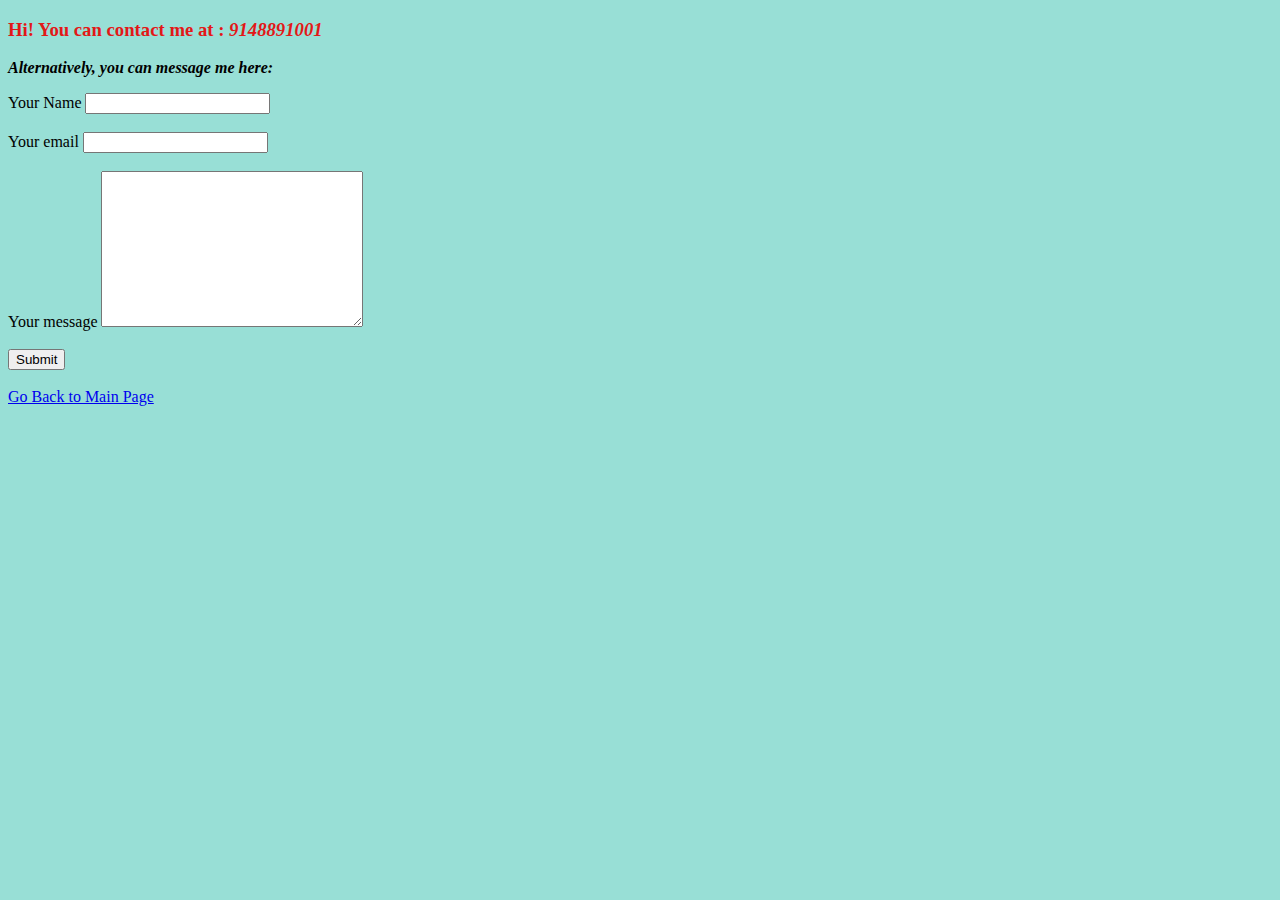
<file: contactme.html>
<!DOCTYPE html>
<html lang="en">
<head>
    <meta charset="UTF-8">
    <meta http-equiv="X-UA-Compatible" content="IE=edge">
    <meta name="viewport" content="width=device-width, initial-scale=1.0">
    <link rel="stylesheet" href="CSS/styles.css">
    <title>Document</title>
</head>
<body>
    <h3>Hi! You can contact me at : <em> 9148891001 </em></h3>
    <p><strong><em>Alternatively, you can message me here:</em></strong></p>
    <form action="mailto:vyasak253@gmail.com" method="post" enctype="text/plain">
        <label>Your Name</label>
        <input type="text" name="Your Name"><br><br>
        <label>Your email</label>
        <input type="email" name="Your Email"><br><br>
        <label>Your message</label>
        <textarea name="Your Message" rows="10" cols="30"></textarea><br><br>
        <input type="submit">
    </form>
    <br>
    <a href="index.html">Go Back to Main Page</a>
</body>
</html>
</file>
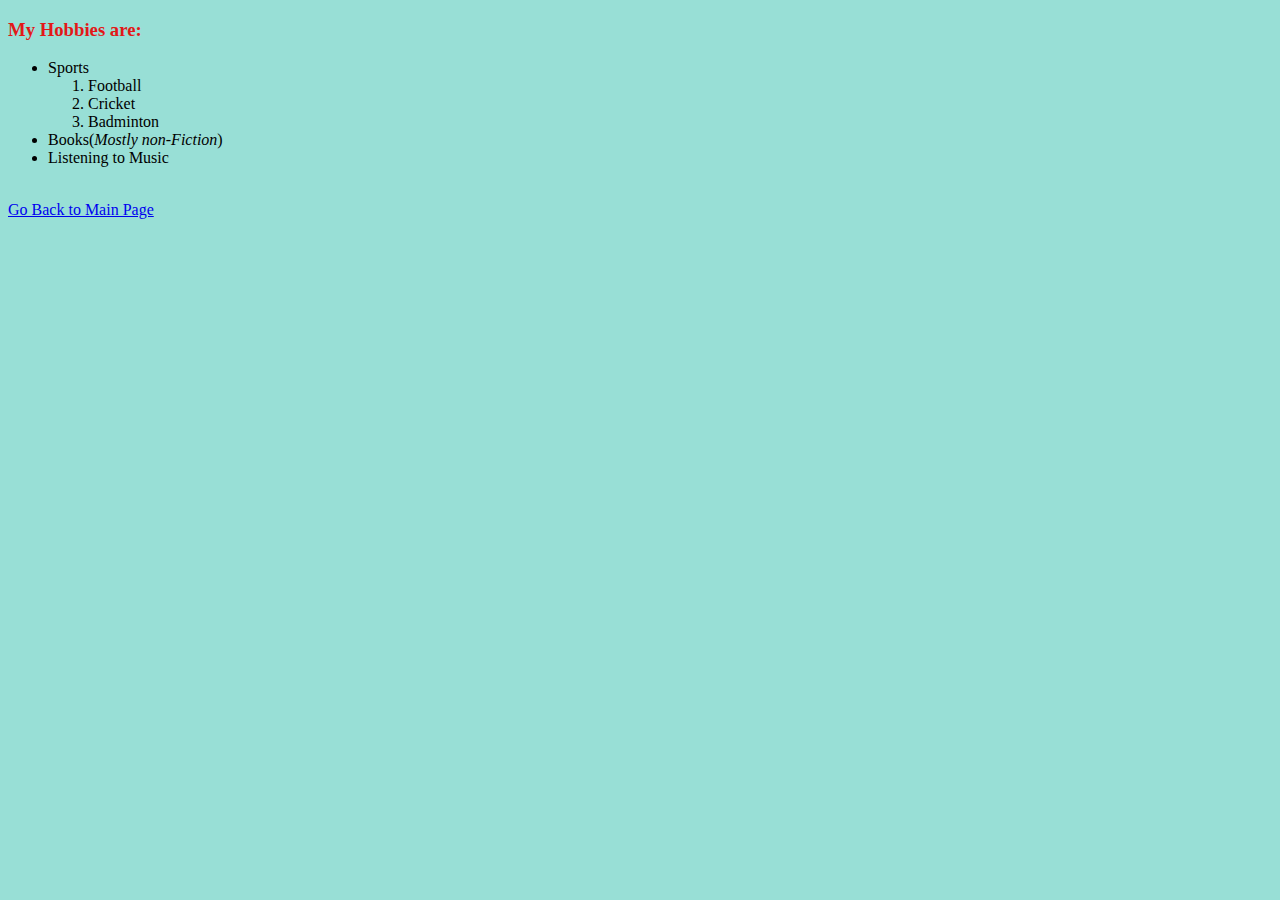
<file: hobbies.html>
<!DOCTYPE html>
<html lang="en">
<head>
    <meta charset="UTF-8">
    <meta http-equiv="X-UA-Compatible" content="IE=edge">
    <meta name="viewport" content="width=device-width, initial-scale=1.0">
    <link rel="stylesheet" href="CSS/styles.css">
    <title>Document</title>
</head>
<body>
    <h3>My Hobbies are:</h3>
    <ul>
        <li>Sports
            <ol>
                <li>Football</li>
                <li>Cricket</li>
                <li>Badminton</li>
            </ol>
        </li>
        <li>Books(<em>Mostly non-Fiction</em>)</li>
        <li>Listening to Music</li>
    </ul>
    <br>
    <a href="index.html">Go Back to Main Page</a>
</body>
</html>
</file>
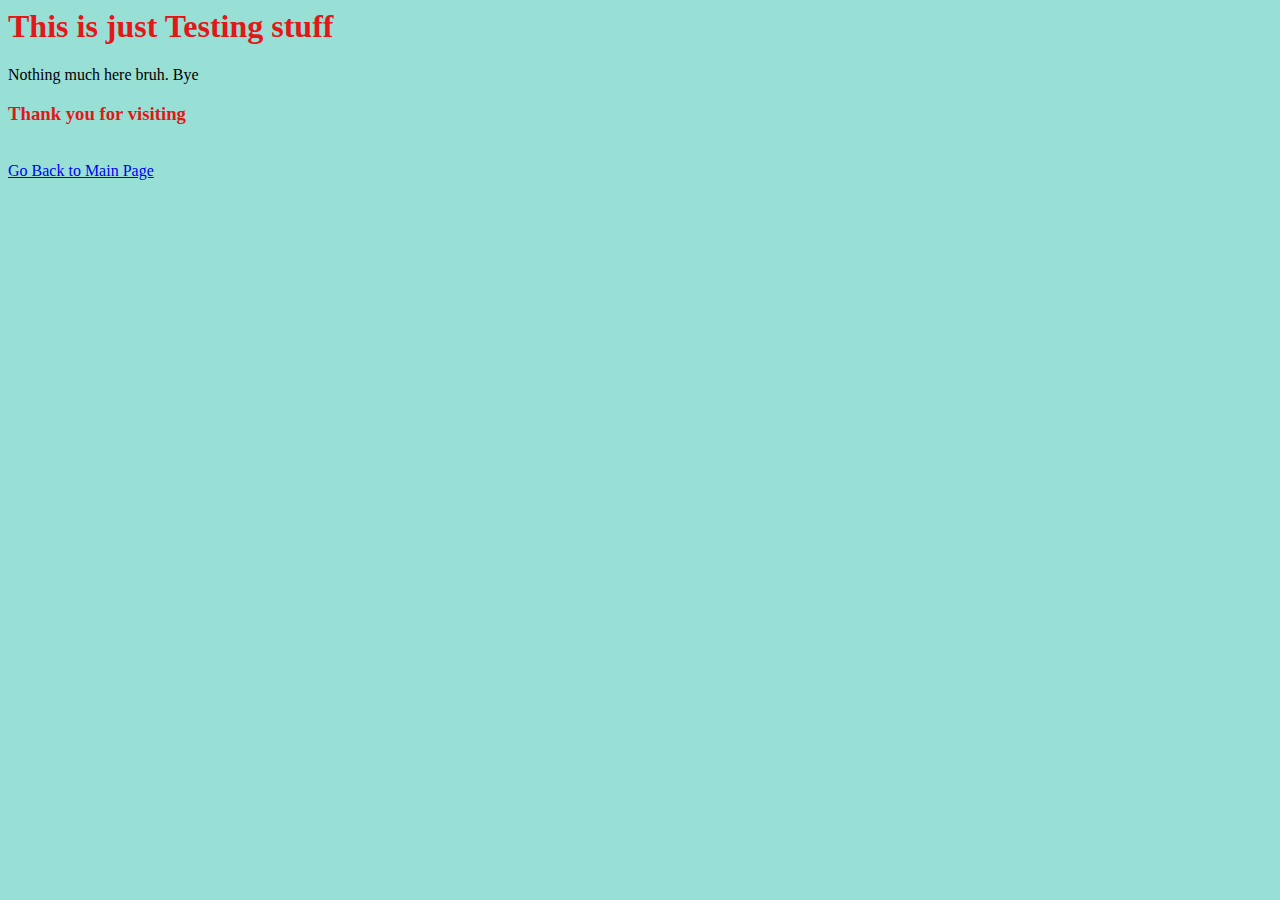
<file: test1.html>
<DOCTYPE html>
    <html lang="en">
        <head>
            <meta charset="UTF-8">
            <link rel="stylesheet" href="CSS/styles.css">
            <title>My First Web Dev Course</title>
        </head>
        <body>
            <h1>This is just Testing stuff</h1>
            <p>Nothing much here bruh. Bye</p>
            <h3>Thank you for visiting</h3>
            <br>
            <a href="index.html">Go Back to Main Page</a>
        </body>
    </html>
</DOCTYPE>
</file>
<file: CSS/styles.css>
body{
    background-color: #98DFD6;
}

hr{
    color: #00235B;
}

h1,h2,h3,h4,h5,h6{
    color : #E21818;
}
</file>
